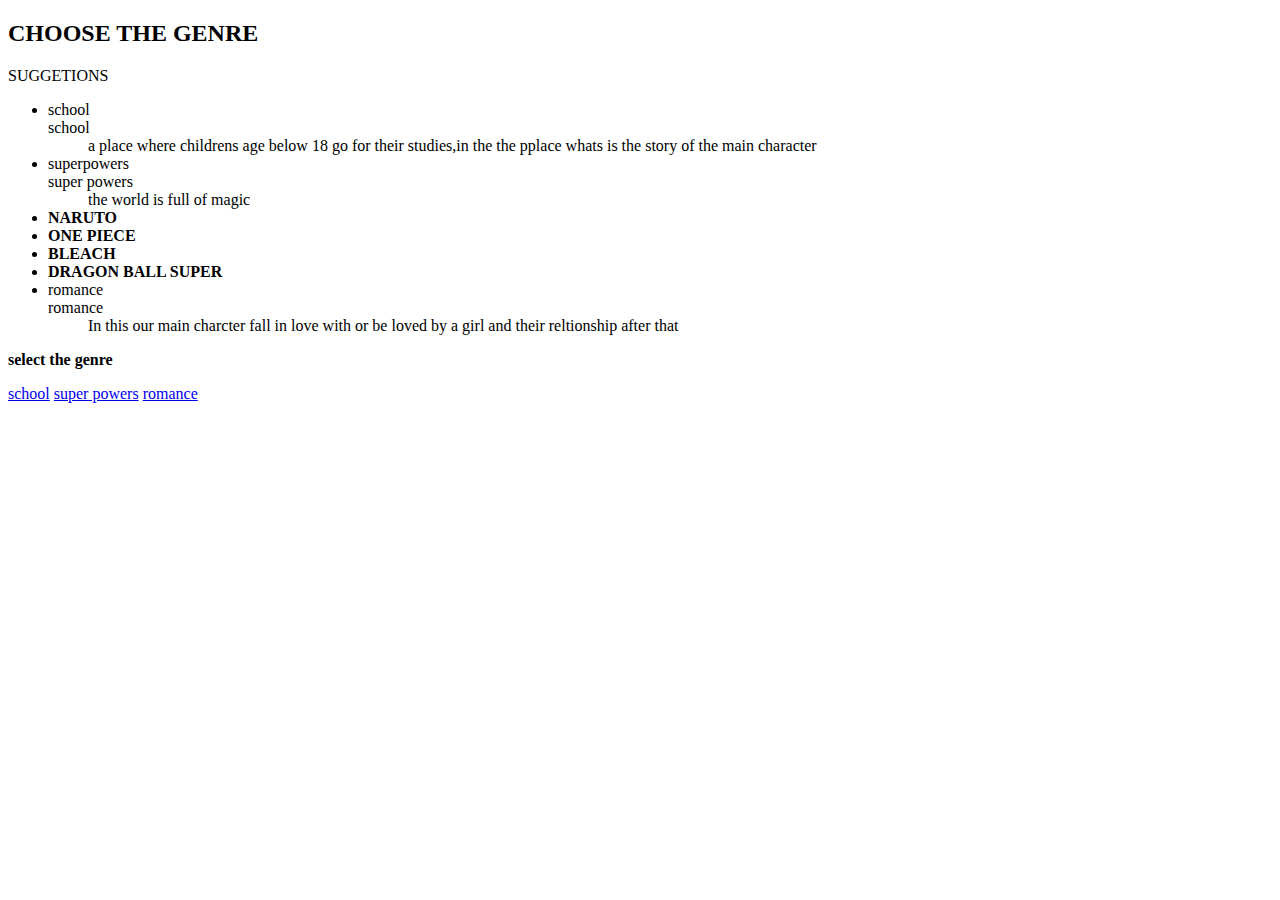
<file: WEB CSS AND HTML/INDEx.html>
<!DOCTYPE html>
<html lang="en">

<head>
    <meta charset="UTF-8">
    <meta http-equiv="X-UA-Compatible" content="IE=edge">
    <meta name="viewport" content="width=device-width, initial-scale=1.0">
    <title>genre</title>
</head>

<body>

    <h2>CHOOSE THE GENRE</h2>
    <p id="softdev">SUGGETIONS</p>
    <ul>
        <li>school</li>
        <dl>
            <dt>school</dt>
            <dd>a place where childrens age below 18 go for their studies,in the the pplace whats is the story of the main character</dd>
        </dl>
        <li>superpowers</li>
        <dl>
            <dt>super powers</dt>
            <dd>the world is full of magic</dd>
        </dl>
        <or>
            <li><b>NARUTO</b></li>
            <li><b>ONE PIECE</b></li>
            <li><b>BLEACH</b></li>
            <li><b>DRAGON BALL SUPER</b></li>
        </or>
        <li>romance</li>
        <dl>
            <dt>romance</dt>
            <dd>In this our main charcter fall in love with or be loved by a girl and their reltionship after that</dd>
        </dl>
    </ul>

    <p><strong>select the genre</strong></p>
    <a href="ANIME/school.html">school</a>
    <a href="ANIME/superpowers.html">super powers</a>
    <a href="ANIME/romance.html">romance</a>
</body>

</html>
</file>
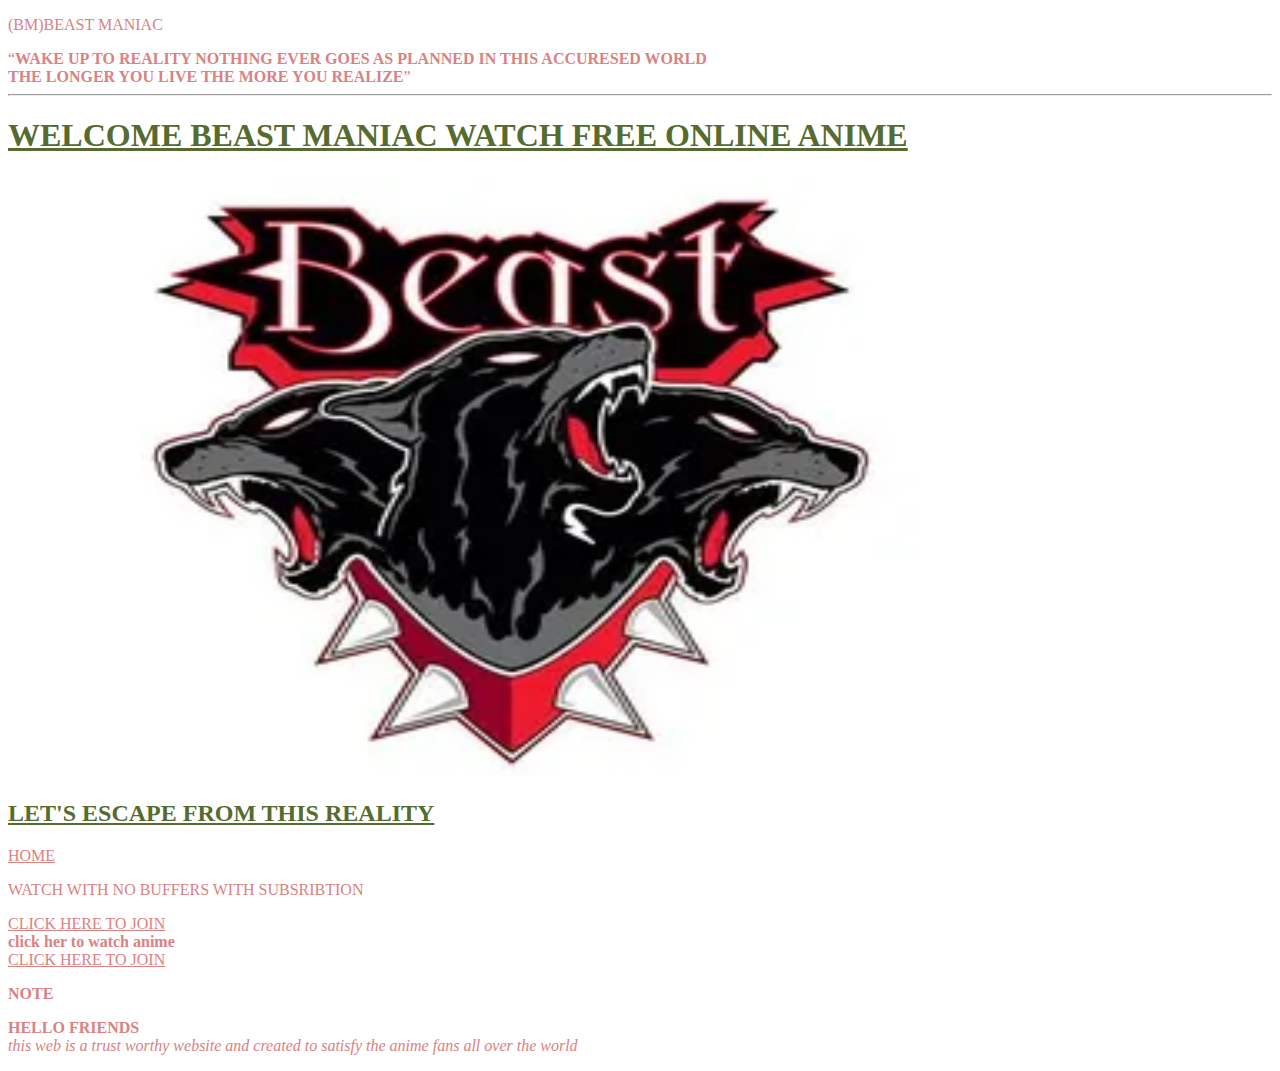
<file: WEB CSS AND HTML/FRONT.html>
<!DOCTYPE html>
<html lang="en">

<head>
    <link rel="stylesheet" href="css/style.css" type="text/css">
    <!--<style text=" text/css ">
    h2 { color: antiquewhite; text-decoration: underline; }
    </style>-->

    <meta charset=" UTF-8 ">
    <meta http-equiv="X-UA-Compatible " content="IE=edge ">
    <meta name="viewport " content="width=device-width, initial-scale=1.0 ">
    <title>BEAST MANIAC</title>
</head>

<body>
    <p><abbr>(BM)</abbr>BEAST MANIAC</p><q><b>WAKE UP TO REALITY NOTHING EVER GOES AS PLANNED IN THIS ACCURESED WORLD<br>THE LONGER YOU LIVE THE MORE YOU REALIZE</b></q>
    <hr />
    <h1>WELCOME BEAST MANIAC WATCH FREE ONLINE ANIME</h1><img src="./beast.webp " alt="BEAST LOGO " title="anime logo " width="1000 " height="600 "><br>
    <h2>LET'S ESCAPE FROM THIS REALITY</h2>
    <a href=" FRONT.html ">HOME</a><br>
    <p>WATCH WITH NO BUFFERS WITH SUBSRIBTION</p><a href="sub.html " target="_blank ">CLICK HERE TO JOIN</a><br><b>click her to watch anime</b><br><a href="INDEx.html " target="_blank ">CLICK HERE TO JOIN</a>
    <p id="softdev"><b>NOTE</b></p>
    <p class="redtext"><b>HELLO FRIENDS<br></b><i>this web is a trust worthy website and created to satisfy the anime fans all over the world</i></p>
</body>

</html>
</file>
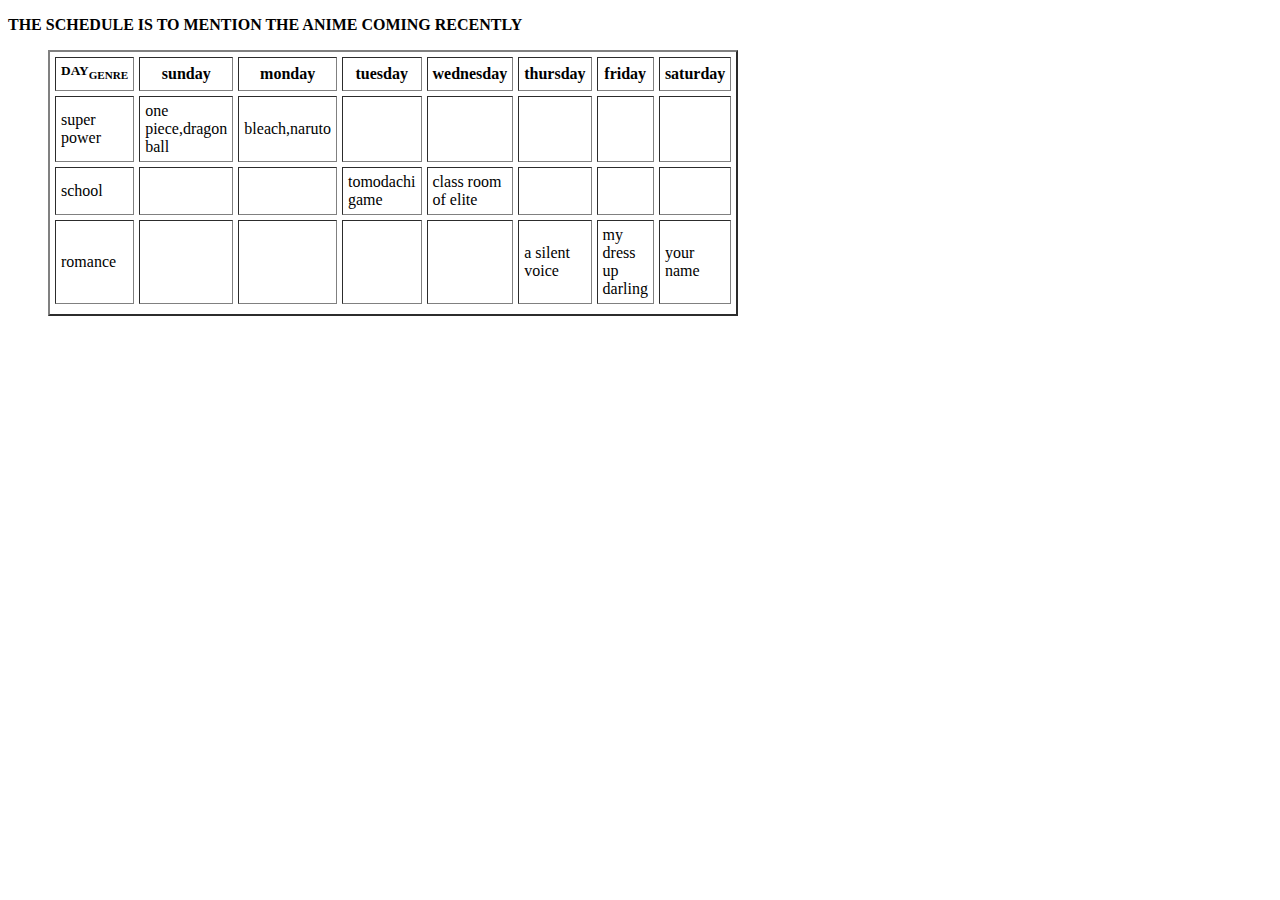
<file: WEB CSS AND HTML/schedule.html>
<!DOCTYPE html>
<html lang="en">

<head>
    <meta charset="UTF-8">
    <meta http-equiv="X-UA-Compatible" content="IE=edge">
    <meta name="viewport" content="width=device-width, initial-scale=1.0">
    <title>weekly schedule</title>
</head>

<body>
    <p>
        <b>THE SCHEDULE IS TO MENTION THE ANIME COMING RECENTLY</b></p>
    <ol>
        <table border="2" cellpadding="5" cellspacing="5" width="5">
            <thead>
                <tr>
                    <th rowspan=" 8 ">
                        <sup>DAY<sub>GENRE</sub></sup>
                    </th>

                    <th>sunday</th>
                    <th>monday</th>
                    <th>tuesday</th>
                    <th>wednesday</th>
                    <th>thursday</th>
                    <th>friday</th>
                    <th>saturday</th>
                </tr>
            </thead>
            <tbody>
                <tr>

                    <td>super power</td>
                    <td>one piece,dragon ball</td>
                    <td>bleach,naruto</td>
                    <td></td>
                    <td></td>
                    <td></td>
                    <td></td>
                    <td></td>

                </tr>
                <tr>
                    <td>school</td>
                    <td></td>
                    <td></td>
                    <td>tomodachi game</td>
                    <td>class room of elite</td>
                    <td></td>
                    <td></td>
                    <td></td>

                </tr>
                <tr>
                    <td>romance</td>
                    <td></td>
                    <td></td>
                    <td></td>
                    <td></td>
                    <td>a silent voice</td>
                    <td>my dress up darling</td>
                    <td>your name</td>

                </tr>
            </tbody>
            <tfoot>
                <tr>
                </tr>
            </tfoot>
        </table>
    </ol>
</body>

</html>

</html>
</file>
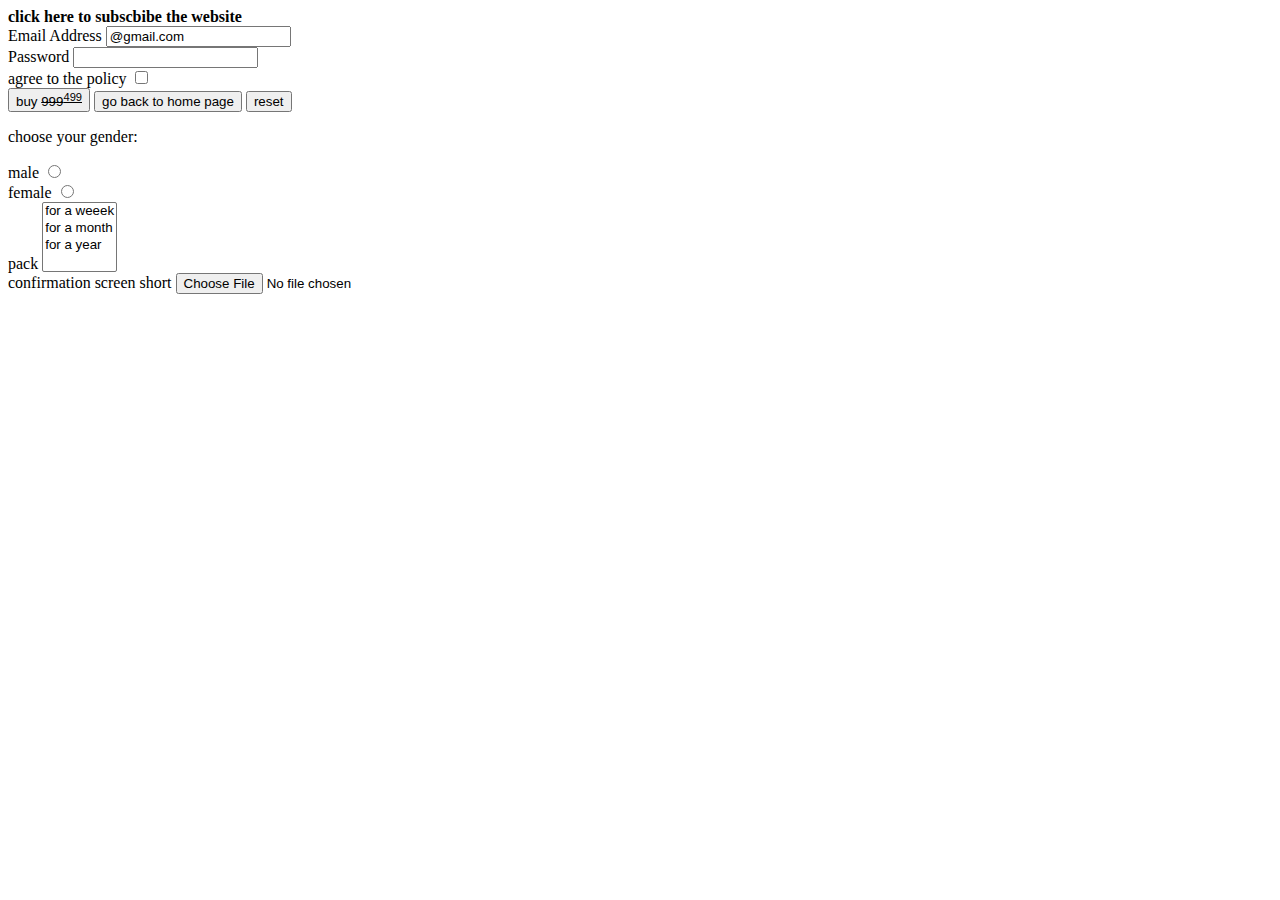
<file: WEB CSS AND HTML/sub.html>
<!DOCTYPE html>
<html lang="en">

<head>
    <meta charset="UTF-8">
    <meta http-equiv="X-UA-Compatible" content="IE=edge">
    <meta name="viewport" content="width=device-width, initial-scale=1.0">
    <title>BM SUB PACK OFFER</title>
</head>

<body>
    <strong>click here to subscbibe the website</strong>
    <form action="transaction.html" method="get" enctype="multipart/form-data">
        <div>
            <label for="Email address"> Email Address </label>
            <input type="email" name=" Email address " id="Email address " placeholder="email address" value="@gmail.com" required>
        </div>
        <div>
            <label for="password ">Password</label>
            <input type="password" name="password " id="password " place holder=" password" minlength="5" maxlength="20" required>
        </div>
        <label>agree to the policy </label> <input type="checkbox" name="agree to the policy">
        <div>
            <button>buy <del>999</del><sup><ins>499</ins></sup></button>
            <button type=" submit ">go back to home page</button>
            <button type=" reset">reset
            </button>
            <p>choose your gender:</p>
            <div>
                <label for="male">male</label> <input type="radio" name="gender" id="male" value="male"> </div>
            <div>
                <label for="female">female
                    </label>
                <input type="radio" name="gender" id="female" value="female"> </div>
            <div>
                <label for="pack">pack</label>
                <select name="pack" id="pack" multiple>
                    <option value="weekly">for a weeek</option>
                    <option value="monthly">for a month</option>
                    <option value="yearly">for a year</option>
                    </select>
            </div>
            <div><label for="file">confirmation screen short</label>
                <input type="file" name="file" id="file">

            </div>
    </form>
    <!-- input types tel(telephone) image colour hidden radio date number password email url search text and and and (text area cols and rows) -->
</body>

</html>
</file>
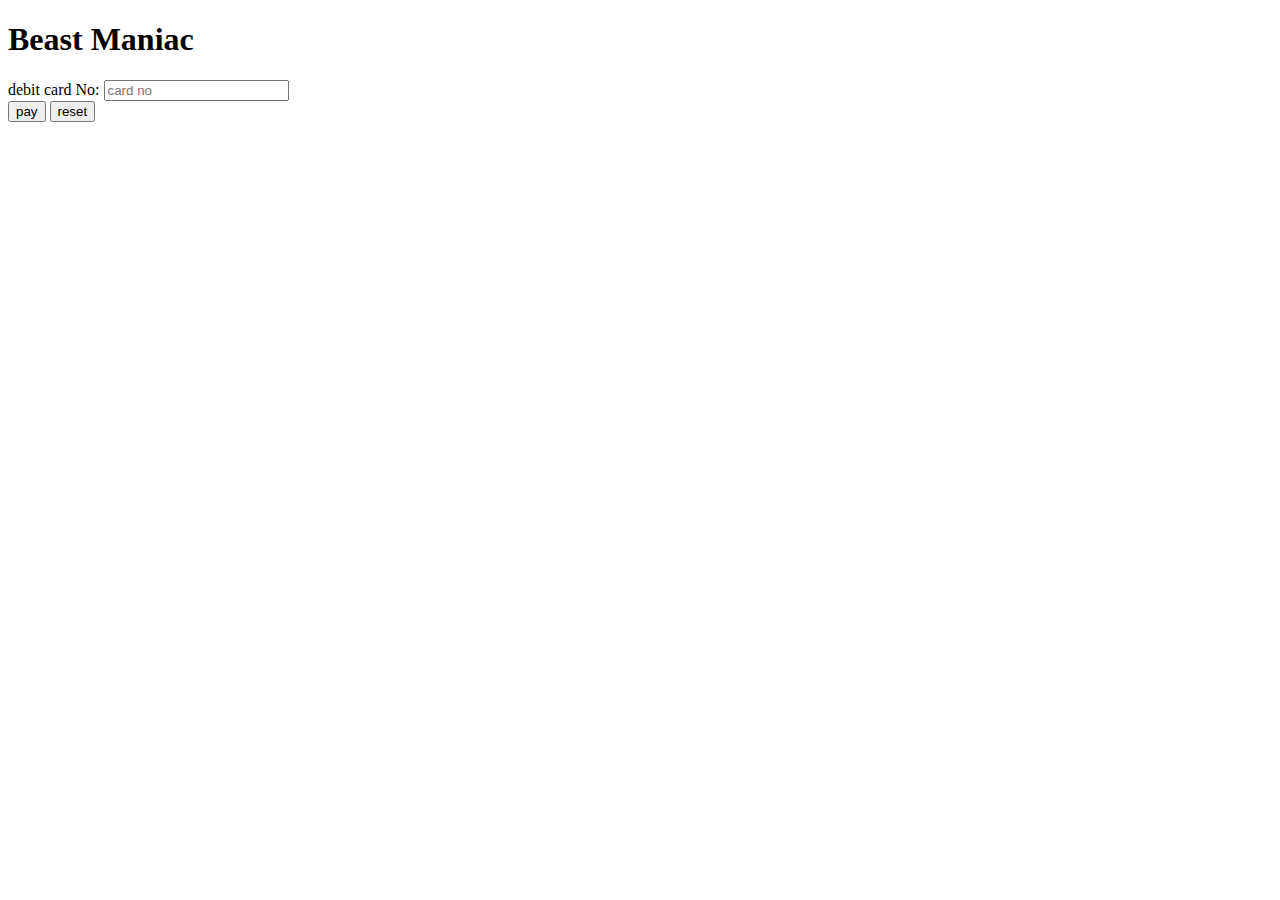
<file: WEB CSS AND HTML/transaction.html>
<!DOCTYPE html>
<html lang="en">

<head>
    <meta charset="UTF-8">
    <meta http-equiv="X-UA-Compatible" content="IE=edge">
    <meta name="viewport" content="width=device-width, initial-scale=1.0">
    <title>Document</title>
</head>

<body>
    <h1>Beast Maniac </h1>
    <form action="INDEx.html" method="get">
        <!-- for passward and credid card info we need to use "POST instead of GET" -->
        <div> <label for="card no">debit card No:</label>
            <input type="text" name="card no" id="card no" placeholder="card no" minlength="16" required>
        </div><button type="submit">pay</button>
        <button type="reset">reset</button>
    </form>


</body>

</html>
</file>
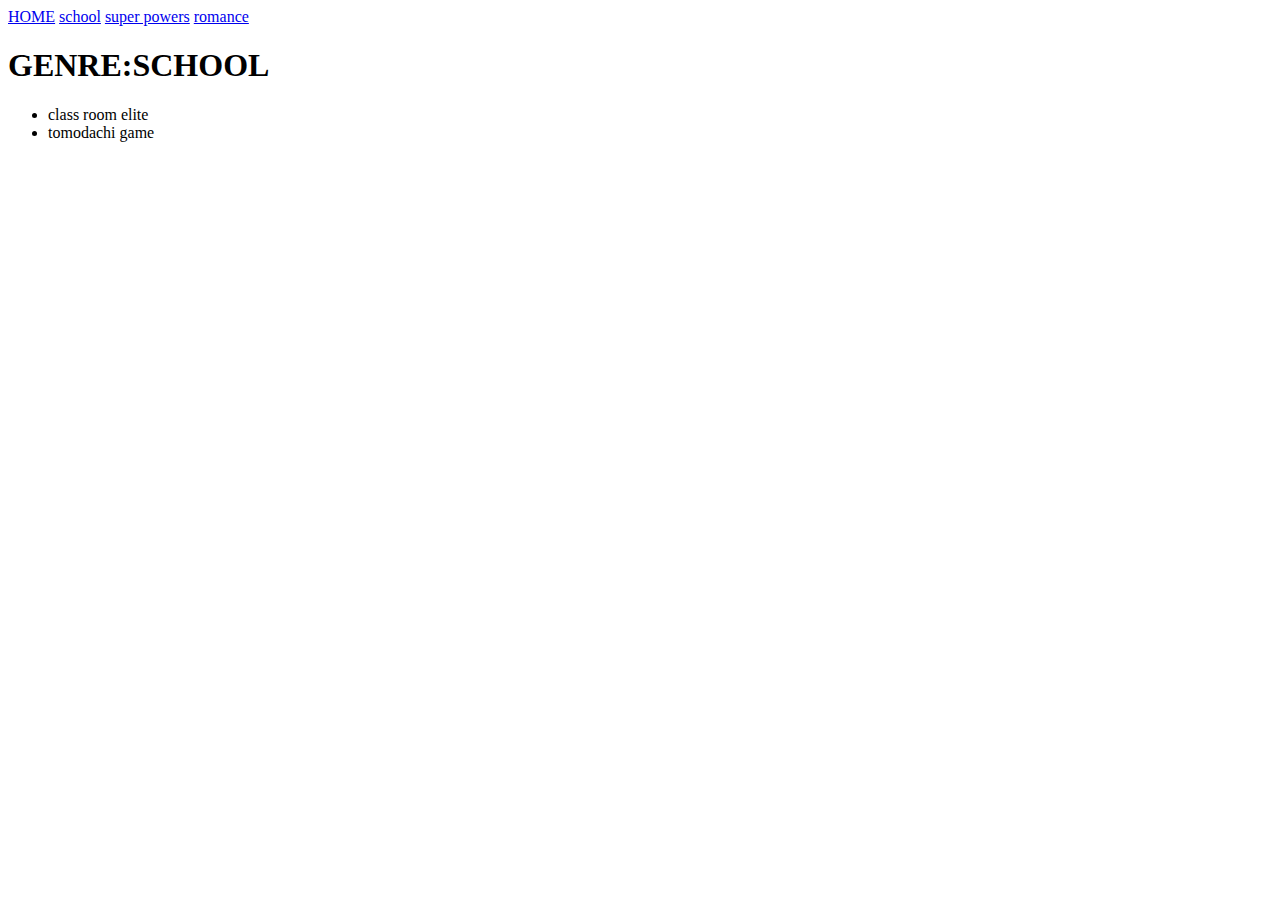
<file: WEB CSS AND HTML/ANIME/school.html>
<!DOCTYPE html>
<html lang="en">

<head>
    <meta charset="UTF-8">
    <meta http-equiv="X-UA-Compatible" content="IE=edge">
    <meta name="viewport" content="width=device-width, initial-scale=1.0">
    <title>SCHOOL</title>
</head>

<body>
    <a href="FRONT.html">HOME</a>
    <a href="school.html">school</a>
    <a href="superpowers.html">super powers</a>
    <a href="romance.html">romance</a>
    <h1>GENRE:SCHOOL</h1>
    <ul>
        <li>class room elite</li>
        <li>tomodachi game</li>
    </ul>
</body>

</html>
</file>
<file: WEB CSS AND HTML/css/style.css>
* {
                                                                color: rgb(218, 130, 130);
                                                            }
                                                            /*universal selector
                                                            */
                                                            
                                                            h1,
                                                            h2 {
                                                                color: darkolivegreen;
                                                                text-decoration: underline;
                                                            }
                                                            /*type selector*/
                                                            
                                                            #softdev {
                                                                color: rgb(28, 241, 241);
                                                            }
                                                            /*id selector */
                                                            
                                                            .redtext {
                                                                color: rgb(187, 14, 240);
                                                            }
                                                            /*class sector (most used )*/
</file>
